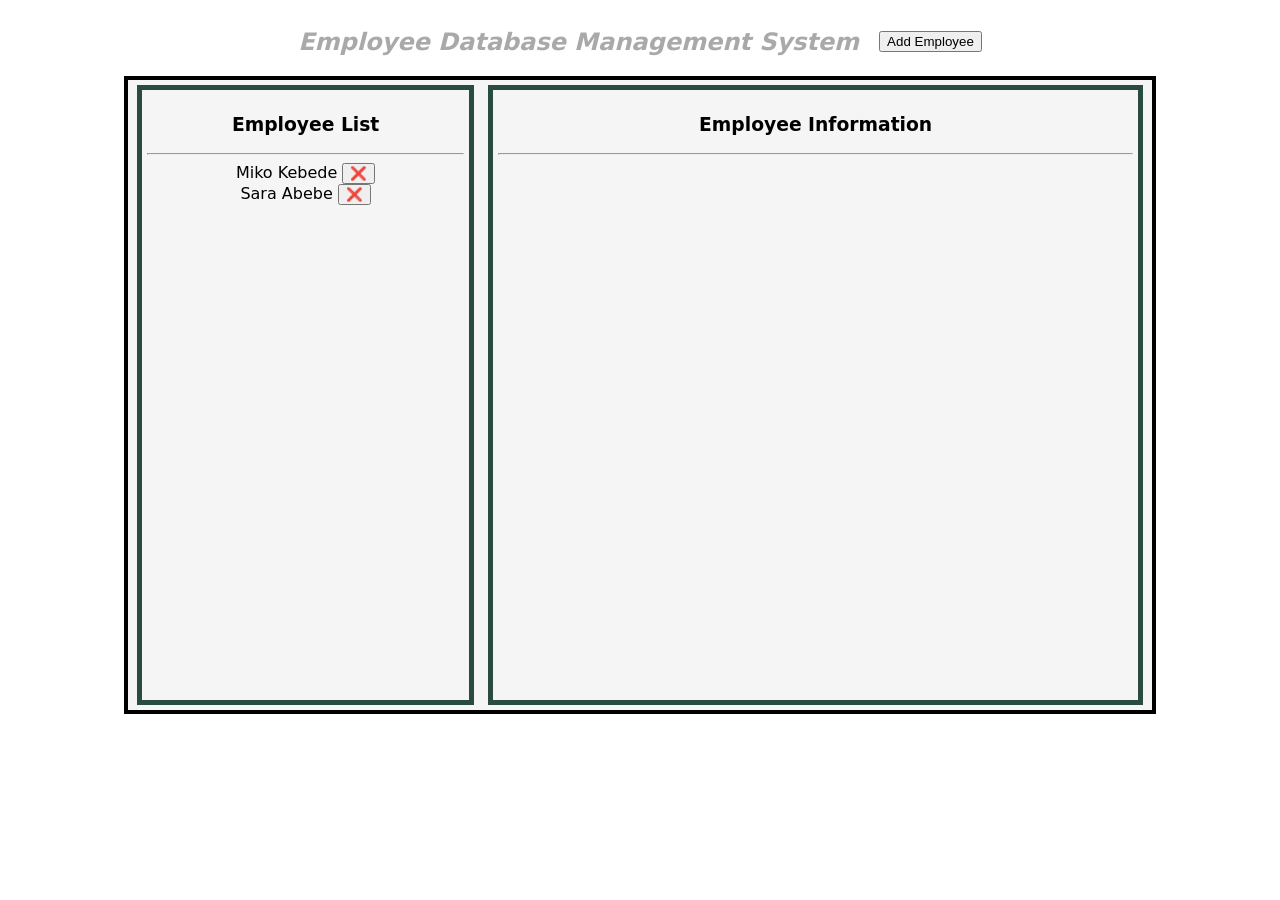
<file: index.html>
<!doctype html>
<html lang="en">
  <head>
    <meta charset="UTF-8" />
    <meta name="viewport" content="width=device-width, initial-scale=1.0" />
    <title>Database Management System</title>
    <link rel="stylesheet" href="./CSS/style.css" />
  </head>
  <body>
    <header class="headers" id="headercontainer">
      <div>
        <h2>employee database management system</h2>
      </div>
      <div>
        <a href="./form.html">
          <input
            type="button"
            value="Add Employee"
            class="add-employee"
            id="add-btn"
        /></a>
      </div>
    </header>

    <div class="employeeSection" id="employee-container">
      <div class="employeeList" id="employeeListContainer">
        <h3>employee list</h3>
        <hr />
        <span id="employee-list"></span>
      </div>

      <div class="employeeInformation" id="employeeInformationSection">
        <h3>employee information</h3>
        <hr />
        <span id="employeeInfo"></span>
      </div>
    </div>

    <script src="./JS/script.js"></script>
  </body>
</html>
</file>
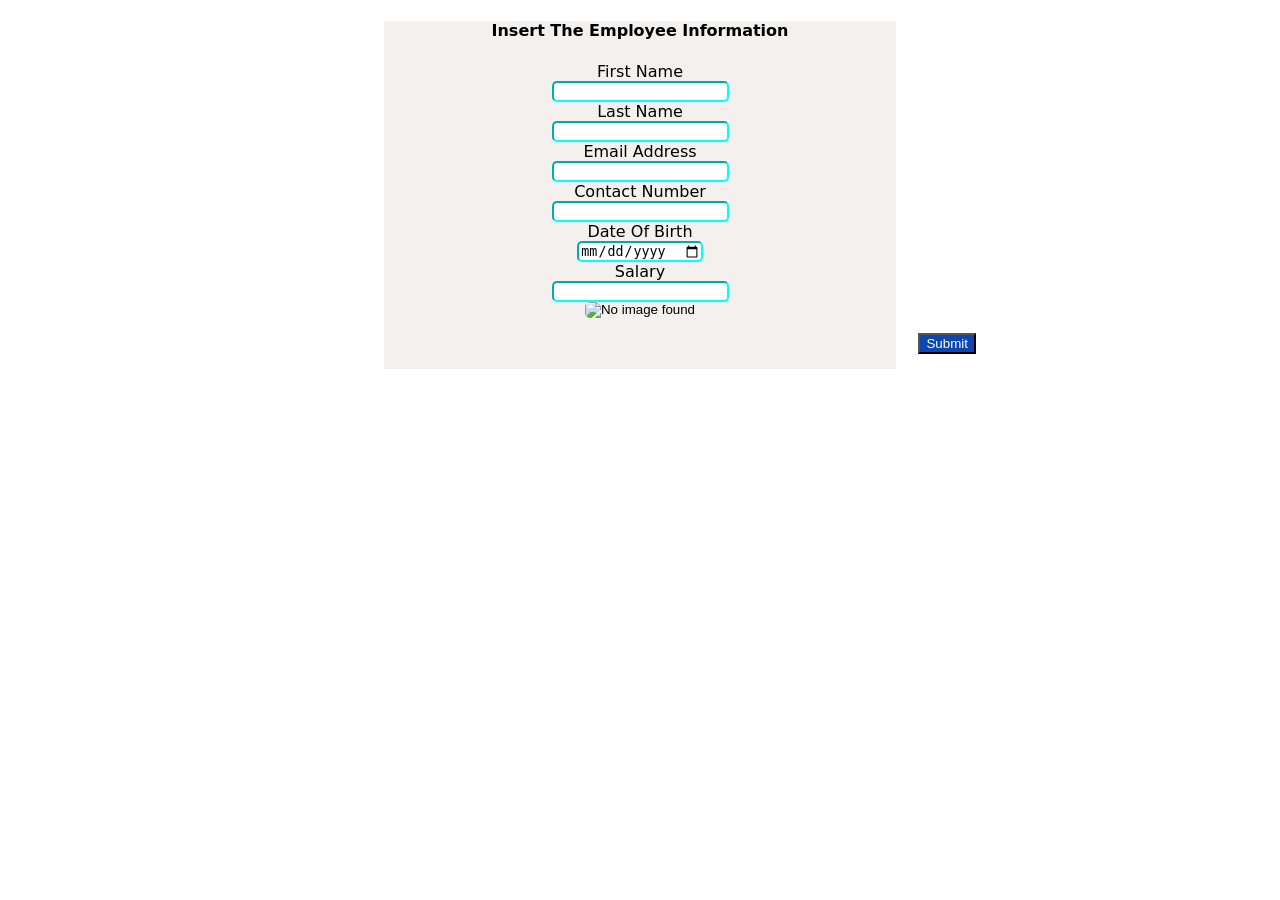
<file: form.html>
<!doctype html>
<html lang="en">
  <head>
    <meta charset="UTF-8" />
    <meta name="viewport" content="width=device-width, initial-scale=1.0" />
    <title>Employee information</title>
    <link rel="stylesheet" href="./CSS/style.css" />
  </head>
  <body>
    <form action="" class="form-1" id="form-container">
      <div class="form-section">
        <h4>insert the employee information</h4>
        <label for="fname">first name</label>
        <input type="text" name="fname" id="firstName" />
        <label for="lname">last name</label>
        <input type="text" name="lname" id="lastName" />
        <label for="email">Email address</label>
        <input type="email" name="email" id="emailAdress" />
        <label for="cnumber">contact number</label>
        <input type="number" name="cnumber" id="contactNumber" />
        <label for="dbirth">Date of birth</label>
        <input type="date" name="dbirth" id="dateOfBirth" />
        <label for="salary">salary</label>
        <input type="text" name="salary" id="salary" />
        <input type="image" src="" alt="No image found" id="inputImage" />
        <button type="submit" id="submit-btn">Submit</button>
      </div>
    </form>
    <script src="./JS/form-script.js"></script>
  </body>
</html>
</file>
<file: CSS/style.css>
body {
  font-family:
    system-ui,
    -apple-system,
    BlinkMacSystemFont,
    "Segoe UI",
    Roboto,
    Oxygen,
    Ubuntu,
    Cantarell,
    "Open Sans",
    "Helvetica Neue",
    sans-serif;
}
.headers {
  width: 90vw;
  margin: 0 auto;
  display: flex;
  justify-content: center;
  text-align: center;
  align-items: center;
  text-transform: capitalize;
  color: darkgray;
  font-style: italic;
}

.headers h2 {
  margin-right: 20px;
}

.form-1 {
  width: 40vw;
  margin: 15px auto;
  background-color: rgb(243, 240, 237);
  /* display: none; */
  text-transform: capitalize;
  text-align: center;
}
.form-1 input {
  margin: 0 auto;
  display: block;
  border-color: aqua;
  border-radius: 5px;
}

#submit-btn {
  background-color: rgb(12, 70, 177);
  color: white;
  text-transform: capitalize;
  margin: 15px;
  position: relative;
  left: 60%;
}

.employeeSection {
  background-color: rgb(245, 245, 245);
  width: 80vw;
  height: 70vh;
  margin: 0 auto;
  border: 4px solid black;
  display: flex;
  justify-content: space-evenly;
  text-align: center;
  text-transform: capitalize;
}
.employeeList {
  width: 31%;
  margin: 5px;
  padding: 5px;
  border: 5px solid rgb(42, 75, 64);
}
.employeeInformation {
  width: 62%;
  padding: 5px;
  margin: 5px;
  border: 5px solid rgb(42, 75, 64);
}
</file>
